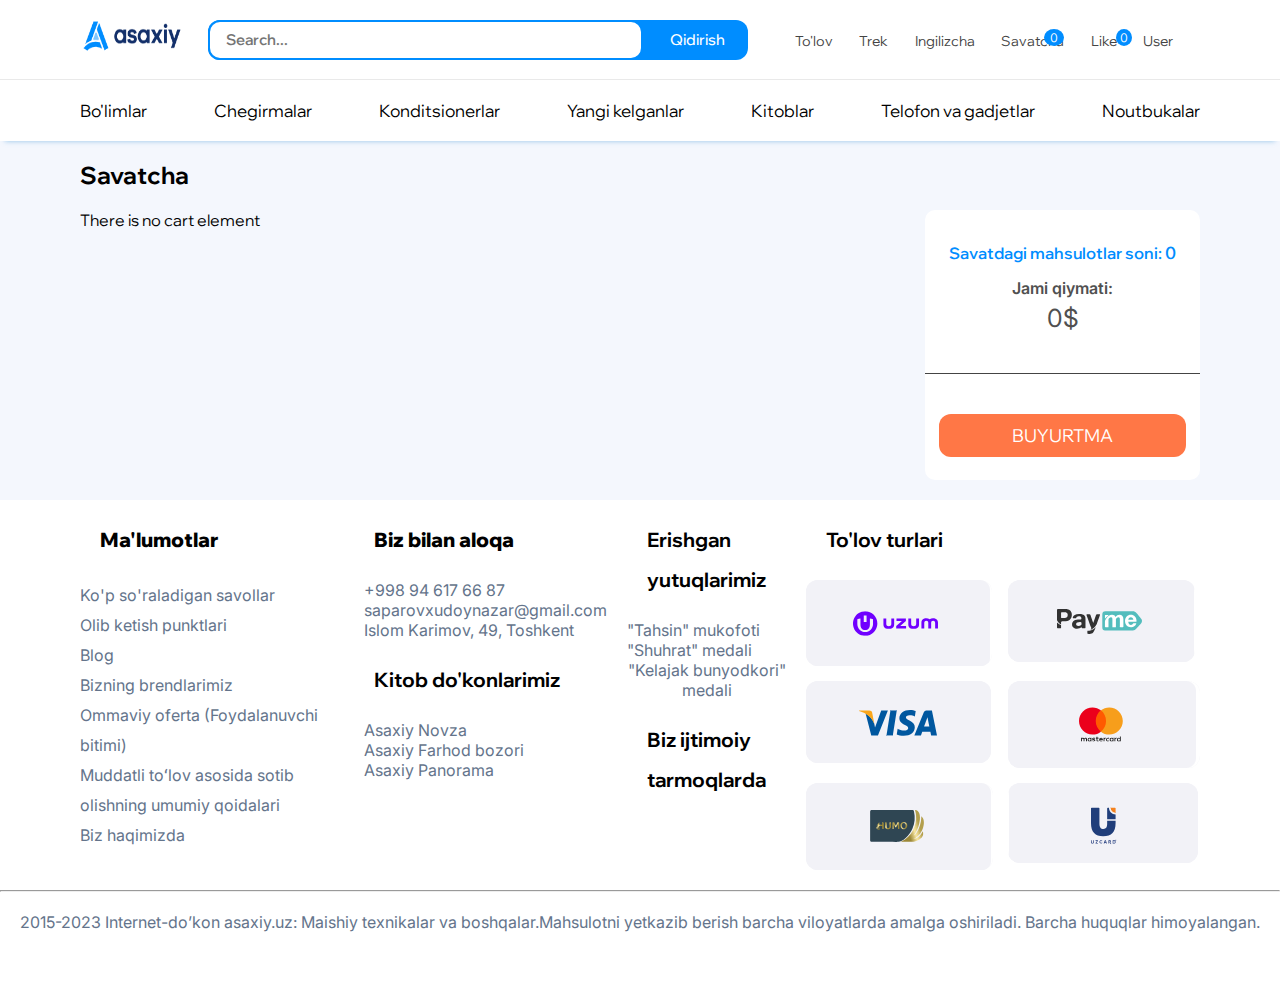
<file: cart.html>
<!DOCTYPE html>
<html lang="en">
  <head>
    <meta charset="UTF-8" />
    <meta http-equiv="X-UA-Compatible" content="IE=edge" />
    <meta name="viewport" content="width=device-width, initial-scale=1.0" />
    <title>js-6</title>
    <link rel="preconnect" href="https://fonts.googleapis.com" />
    <link rel="preconnect" href="https://fonts.gstatic.com" crossorigin />
    <link rel="preconnect" href="https://fonts.googleapis.com" />
    <link rel="preconnect" href="https://fonts.gstatic.com" crossorigin />
    <link
      href="https://fonts.googleapis.com/css2?family=Caprasimo&family=Heebo:wght@300;400;500;600;700&family=Inter:wght@200;300;400;500;600;700&family=Kablammo&family=Noto+Sans:wght@300;400;500;600;700&family=Nunito:ital,wght@0,300;1,300&family=PT+Sans:wght@400;700&family=Playfair+Display:ital,wght@0,400;0,500;0,600;1,400;1,500;1,600&family=Roboto:wght@300;400;500;700&family=Tilt+Prism&family=Wix+Madefor+Display:wght@400;500;600;700;800&display=swap"
      rel="stylesheet"
    />
    <link
      rel="stylesheet"
      href="https://cdnjs.cloudflare.com/ajax/libs/font-awesome/6.4.0/css/all.min.css"
      integrity="sha512-iecdLmaskl7CVkqkXNQ/ZH/XLlvWZOJyj7Yy7tcenmpD1ypASozpmT/E0iPtmFIB46ZmdtAc9eNBvH0H/ZpiBw=="
      crossorigin="anonymous"
      referrerpolicy="no-referrer"
    />
    <link rel="icon" type="image/png" href="./Images/Favicon.png" />
    <link rel="stylesheet" href="./style/style.css" />
  </head>
  <body>
    <div class="container">
      <header>
        <div class="black_window active">
          <div class="left_list">
            <ul class="phone_menu_top">
              <li class="close_btn">x</li>
              <li>
                <img
                  src="./Images/Screenshot 2023-07-18 211719.png"
                  alt="logo"
                  style="height: 40px"
                />
              </li>
            </ul>
            <ul class="phone_menu_body">
              <li>
                <i class="fa-regular fa-credit-card"></i>
                <p>To'lov</p>
              </li>
              <li>
                <i class="fa-solid fa-truck"></i>
                <p>Yetkazib berish</p>
              </li>
              <li>
                <i class="fa-solid fa-heart"></i>
                <p>Sevimlilar</p>
              </li>
              <li>
                <i class="fa-solid fa-gift"></i>
                <p>Yangi mahsulotlar</p>
              </li>
              <li>
                <i class="fa-regular fa-newspaper"></i>
                <p>Yangiliklar</p>
              </li>
              <li>
                <i class="fa-solid fa-circle-info"></i>
                <p>Biz haqimizda</p>
              </li>
            </ul>
            <ul class="phone_menu_bottom">
              <li><i class="fa-brands fa-instagram"></i></li>
              <li><i class="fa-brands fa-telegram"></i></li>
              <li><i class="fa-brands fa-facebook"></i></li>
            </ul>
          </div>
        </div>
        <div class="responsive_header">
          <div class="menu_btn">
            <span></span>
            <span></span>
            <span></span>
          </div>
          <img src="./Images/Screenshot 2023-07-18 211719.png" alt="logo" />
          <select name="something">
            <option value="#">O'zbekcha</option>
            <option value="#">Ruscha</option>
            <option value="#">Ingilizcha</option>
          </select>
        </div>
        <nav>
          <div class="logo">
            <a href="index.html">
              <img src="./Images/Screenshot 2023-07-18 211719.png" alt="logo"
            /></a>
          </div>
          <div class="search_box">
            <input type="text" placeholder="Search..." />
            <div class="search">
              <i class="fa-solid fa-magnifying-glass"></i>Qidirish
            </div>
          </div>
          <div class="nav_links">
            <ul>
              <li>
                <i class="fa-regular fa-credit-card"></i> <span>To'lov</span>
              </li>
              <li><i class="fa-solid fa-truck"></i> <span>Trek</span></li>
              <li><i class="fa-solid fa-globe"></i> <span>Ingilizcha</span></li>
              <li class="sanoq">
                <i class="fa-solid fa-cart-plus"></i>
                <span>Savatcha</span>
                <span class="cart_count">0</span>
                <div class="mahsulotlar">
                  <div class="triple_goods"></div>
                  <ul>
                    <li>Miqdori</li>
                    <li class="all_sum">0 so'm</li>
                  </ul>
                  <a href="#">Sotib olish</a>
                  <a href="./cart.html">Savatga o'tish</a>
                </div>
              </li>
              <li class="sanoq">
                <a href="./like.html"
                  ><i class="fa-solid fa-heart"></i> <span>Like</span></a
                >
                <span class="like_count">0</span>
              </li>
              <li><i class="fa-solid fa-user"></i> <span>User</span></li>
            </ul>
          </div>
        </nav>
        <div class="bolimlar">
          <div class="bolim_link">
            <a href="#"><i class="fa-solid fa-bars"></i>Bo'limlar</a>
            <a href="#">Chegirmalar</a>
            <a href="#">Konditsionerlar</a>
            <a href="#">Yangi kelganlar</a>
            <a href="#">Kitoblar</a>
            <a href="#">Telofon va gadjetlar</a>
            <a href="#">Noutbukalar</a>
          </div>
        </div>
      </header>

      <main>
        <div class="search_box">
          <input type="text" placeholder="Search..." />
          <div class="search">
            <i class="fa-solid fa-magnifying-glass"></i>Qidirish
          </div>
        </div>
        <h2>Savatcha</h2>
        <div class="cart_box">
          <div class="carts">
            <!-- <div class="cart">
              <div class="cart_img">
                <img src="" alt="" />
              </div>
              <div class="cart_content"></div>
              <div class="cart_amount">
                <button class="down">-</button>
                <input type="text" />
                <button class="up">+</button>
              </div>
              <div class="cart_info">
                <p>500$</p>
                <button>🗑 Delete</button>
              </div>
            </div> -->
          </div>

          <div class="cart_all_cost">
            <div class="cost_top">
              <div class="mahsulot_soni">
                Savatdagi mahsulotlar soni: <span class="cart_length"></span>
              </div>
              <p>Jami qiymati:</p>
              <p class="summarize">0</p>
            </div>
            <div class="cost_bottom">
              <button>Buyurtma</button>
            </div>
          </div>
        </div>
      </main>
      <footer>
        <ul>
          <li>
            <i class="fa-solid fa-house"></i>
            <p>Home</p>
          </li>
          <li>
            <i class="fa-solid fa-sitemap"></i>
            <p>Catalog</p>
          </li>
          <li>
            <i class="fa-solid fa-cart-shopping"></i>
            <p>Korzinka</p>
          </li>
          <li>
            <i class="fa-regular fa-user"></i>
            <p>User</p>
          </li>
        </ul>
        <div class="footer_grid">
          <div class="grid_1">
            <h2><b>Ma'lumotlar</b></h2>
            <a href="#">Ko'p so'raladigan savollar</a>
            <a href="#">Olib ketish punktlari</a>
            <a href="#">Blog</a>
            <a href="#">Bizning brendlarimiz</a>
            <a href="#">Ommaviy oferta (Foydalanuvchi bitimi)</a>
            <a href="#"
              >Muddatli toʻlov asosida sotib olishning umumiy qoidalari</a
            >
            <a href="#">Biz haqimizda</a>
          </div>
          <div class="grid_2">
            <div class="aloqa">
              <h2><b>Biz bilan aloqa</b></h2>
              <a href="#"
                ><i class="fa-solid fa-phone"></i>
                <p>+998 94 617 66 87</p></a
              >
              <a href="#"
                ><i class="fa-regular fa-envelope"></i>
                <p>saparovxudoynazar@gmail.com</p></a
              >
              <a href="#"
                ><i class="fa-solid fa-location-dot"></i>
                <p>Islom Karimov, 49, Toshkent</p></a
              >
            </div>
            <div class="dokonlar">
              <h2>Kitob do'konlarimiz</h2>
              <a href="#"
                ><i class="fa-solid fa-location-dot"></i>
                <p>Asaxiy Novza</p></a
              >
              <a href="#"
                ><i class="fa-solid fa-location-dot"></i>
                <p>Asaxiy Farhod bozori</p></a
              >
              <a href="#"
                ><i class="fa-solid fa-location-dot"></i>
                <p>Asaxiy Panorama</p></a
              >
            </div>
          </div>
          <div class="grid_3">
            <div class="yutuqlar">
              <h2>Erishgan yutuqlarimiz</h2>
              <p>"Tahsin" mukofoti</p>
              <p>"Shuhrat" medali</p>
              <p>"Kelajak bunyodkori" medali</p>
            </div>
            <div class="social_media">
              <h2>Biz ijtimoiy tarmoqlarda</h2>
              <div class="social">
                <i class="fa-brands fa-facebook"></i>
                <i class="fa-brands fa-telegram"></i>
                <i class="fa-brands fa-instagram"></i>
                <i class="fa-brands fa-youtube"></i>
                <i class="fa-solid fa-wifi"></i>
              </div>
            </div>
          </div>
          <div class="grid_4">
            <h2>To'lov turlari</h2>
            <div class="tolov">
              <img src="./Images/uzum_logo (1).png" alt="uzum" />
              <img src="./Images/payme_logo.png" alt="payme" />
              <img src="./Images/visa_logo.png" alt="visa" />
              <img src="./Images/mastercard_logo.png" alt="mastercard" />
              <img src="./Images/humo_logo.png" alt="humo" />
              <img src="./Images/uzcard_logo.png" alt="uzcard" />
            </div>
          </div>
        </div>
        <br />
        <hr />
        <br />
        <p>
          2015-2023 Internet-do’kon asaxiy.uz: Maishiy texnikalar va
          boshqalar.Mahsulotni yetkazib berish barcha viloyatlarda amalga
          oshiriladi. Barcha huquqlar himoyalangan.
        </p>
      </footer>
    </div>
    <script src="/js/script.js"></script>
    <script src="./js/cart.js"></script>
  </body>
</html>
</file>
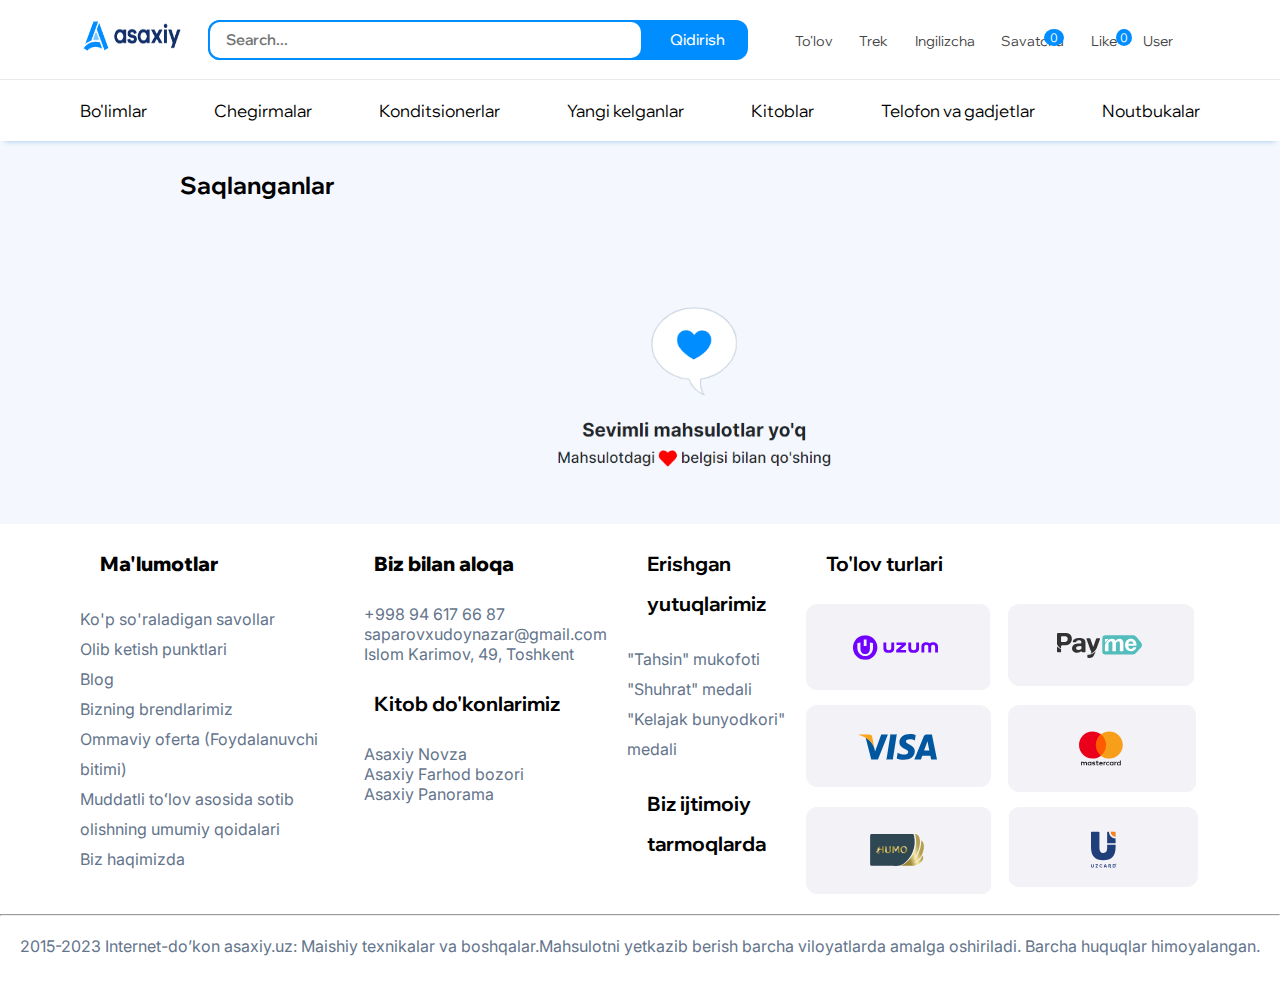
<file: like.html>
<!DOCTYPE html>
<html lang="en">
  <head>
    <meta charset="UTF-8" />
    <meta http-equiv="X-UA-Compatible" content="IE=edge" />
    <meta name="viewport" content="width=device-width, initial-scale=1.0" />
    <title>js-6</title>
    <link rel="preconnect" href="https://fonts.googleapis.com" />
    <link rel="preconnect" href="https://fonts.gstatic.com" crossorigin />
    <link rel="preconnect" href="https://fonts.googleapis.com" />
    <link rel="preconnect" href="https://fonts.gstatic.com" crossorigin />
    <link
      href="https://fonts.googleapis.com/css2?family=Caprasimo&family=Heebo:wght@300;400;500;600;700&family=Inter:wght@200;300;400;500;600;700&family=Kablammo&family=Noto+Sans:wght@300;400;500;600;700&family=Nunito:ital,wght@0,300;1,300&family=PT+Sans:wght@400;700&family=Playfair+Display:ital,wght@0,400;0,500;0,600;1,400;1,500;1,600&family=Roboto:wght@300;400;500;700&family=Tilt+Prism&family=Wix+Madefor+Display:wght@400;500;600;700;800&display=swap"
      rel="stylesheet"
    />
    <link
      rel="stylesheet"
      href="https://cdnjs.cloudflare.com/ajax/libs/font-awesome/6.4.0/css/all.min.css"
      integrity="sha512-iecdLmaskl7CVkqkXNQ/ZH/XLlvWZOJyj7Yy7tcenmpD1ypASozpmT/E0iPtmFIB46ZmdtAc9eNBvH0H/ZpiBw=="
      crossorigin="anonymous"
      referrerpolicy="no-referrer"
    />
    <link rel="icon" type="image/png" href="./Images/Favicon.png" />
    <link rel="stylesheet" href="./style/style.css" />
  </head>
  <body>
    <div class="container">
      <header>
        <div class="black_window active">
          <div class="left_list">
            <ul class="phone_menu_top">
              <li class="close_btn">x</li>
              <li>
                <img
                  src="./Images/Screenshot 2023-07-18 211719.png"
                  alt="logo"
                  style="height: 40px"
                />
              </li>
            </ul>
            <ul class="phone_menu_body">
              <li>
                <i class="fa-regular fa-credit-card"></i>
                <p>To'lov</p>
              </li>
              <li>
                <i class="fa-solid fa-truck"></i>
                <p>Yetkazib berish</p>
              </li>
              <li>
                <i class="fa-solid fa-heart"></i>
                <p>Sevimlilar</p>
              </li>
              <li>
                <i class="fa-solid fa-gift"></i>
                <p>Yangi mahsulotlar</p>
              </li>
              <li>
                <i class="fa-regular fa-newspaper"></i>
                <p>Yangiliklar</p>
              </li>
              <li>
                <i class="fa-solid fa-circle-info"></i>
                <p>Biz haqimizda</p>
              </li>
            </ul>
            <ul class="phone_menu_bottom">
              <li><i class="fa-brands fa-instagram"></i></li>
              <li><i class="fa-brands fa-telegram"></i></li>
              <li><i class="fa-brands fa-facebook"></i></li>
            </ul>
          </div>
        </div>
        <div class="responsive_header">
          <div class="menu_btn">
            <span></span>
            <span></span>
            <span></span>
          </div>
          <img src="./Images/Screenshot 2023-07-18 211719.png" alt="logo" />
          <select name="something">
            <option value="#">O'zbekcha</option>
            <option value="#">Ruscha</option>
            <option value="#">Ingilizcha</option>
          </select>
        </div>
        <nav>
          <div class="logo">
            <a href="./index.html"
              ><img src="./Images/Screenshot 2023-07-18 211719.png" alt="logo"
            /></a>
          </div>
          <div class="search_box">
            <input type="text" placeholder="Search..." />
            <div class="search">
              <i class="fa-solid fa-magnifying-glass"></i>Qidirish
            </div>
          </div>
          <div class="nav_links">
            <ul>
              <li>
                <i class="fa-regular fa-credit-card"></i> <span>To'lov</span>
              </li>
              <li><i class="fa-solid fa-truck"></i> <span>Trek</span></li>
              <li><i class="fa-solid fa-globe"></i> <span>Ingilizcha</span></li>
              <li class="sanoq">
                <i class="fa-solid fa-cart-plus"></i> <span>Savatcha</span>
                <span class="cart_count">0</span>
                <div class="mahsulotlar">
                  <div class="triple_goods"></div>
                  <ul>
                    <li>Miqdori</li>
                    <li class="all_sum">0 so'm</li>
                  </ul>
                  <a href="#">Sotib olish</a>
                  <a href="./cart.html">Savatga o'tish</a>
                </div>
              </li>
              <li class="sanoq">
                <a href="./like.html"
                  ><i class="fa-solid fa-heart"></i> <span>Like</span></a
                >
                <span class="like_count">0</span>
              </li>
              <li><i class="fa-solid fa-user"></i> <span>User</span></li>
            </ul>
          </div>
        </nav>
        <div class="bolimlar">
          <div class="bolim_link">
            <a href="#"><i class="fa-solid fa-bars"></i>Bo'limlar</a>
            <a href="#">Chegirmalar</a>
            <a href="#">Konditsionerlar</a>
            <a href="#">Yangi kelganlar</a>
            <a href="#">Kitoblar</a>
            <a href="#">Telofon va gadjetlar</a>
            <a href="#">Noutbukalar</a>
          </div>
        </div>
      </header>

      <main>
        <div class="search_box">
          <input type="text" placeholder="Search..." />
          <div class="search">
            <i class="fa-solid fa-magnifying-glass"></i>Qidirish
          </div>
        </div>
        <div class="title">
          <h2>Saqlanganlar</h2>
        </div>
        <div class="like_products"></div>
      </main>
      <footer>
        <ul>
          <li>
            <i class="fa-solid fa-house"></i>
            <p>Home</p>
          </li>
          <li>
            <i class="fa-solid fa-sitemap"></i>
            <p>Catalog</p>
          </li>
          <li>
            <i class="fa-solid fa-cart-shopping"></i>
            <p>Korzinka</p>
          </li>
          <li>
            <i class="fa-regular fa-user"></i>
            <p>User</p>
          </li>
        </ul>
        <div class="footer_grid">
          <div class="grid_1">
            <h2><b>Ma'lumotlar</b></h2>
            <a href="#">Ko'p so'raladigan savollar</a>
            <a href="#">Olib ketish punktlari</a>
            <a href="#">Blog</a>
            <a href="#">Bizning brendlarimiz</a>
            <a href="#">Ommaviy oferta (Foydalanuvchi bitimi)</a>
            <a href="#"
              >Muddatli toʻlov asosida sotib olishning umumiy qoidalari</a
            >
            <a href="#">Biz haqimizda</a>
          </div>
          <div class="grid_2">
            <div class="aloqa">
              <h2><b>Biz bilan aloqa</b></h2>
              <a href="#"
                ><i class="fa-solid fa-phone"></i>
                <p>+998 94 617 66 87</p></a
              >
              <a href="#"
                ><i class="fa-regular fa-envelope"></i>
                <p>saparovxudoynazar@gmail.com</p></a
              >
              <a href="#"
                ><i class="fa-solid fa-location-dot"></i>
                <p>Islom Karimov, 49, Toshkent</p></a
              >
            </div>
            <div class="dokonlar">
              <h2>Kitob do'konlarimiz</h2>
              <a href="#"
                ><i class="fa-solid fa-location-dot"></i>
                <p>Asaxiy Novza</p></a
              >
              <a href="#"
                ><i class="fa-solid fa-location-dot"></i>
                <p>Asaxiy Farhod bozori</p></a
              >
              <a href="#"
                ><i class="fa-solid fa-location-dot"></i>
                <p>Asaxiy Panorama</p></a
              >
            </div>
          </div>
          <div class="grid_3">
            <div class="yutuqlar">
              <h2>Erishgan yutuqlarimiz</h2>
              <a>"Tahsin" mukofoti</a>
              <a>"Shuhrat" medali</a>
              <a>"Kelajak bunyodkori" medali</a>
            </div>
            <div class="social_media">
              <h2>Biz ijtimoiy tarmoqlarda</h2>
              <div class="social">
                <i class="fa-brands fa-facebook"></i>
                <i class="fa-brands fa-telegram"></i>
                <i class="fa-brands fa-instagram"></i>
                <i class="fa-brands fa-youtube"></i>
                <i class="fa-solid fa-wifi"></i>
              </div>
            </div>
          </div>
          <div class="grid_4">
            <h2>To'lov turlari</h2>
            <div class="tolov">
              <img src="./Images/uzum_logo (1).png" alt="uzum" />
              <img src="./Images/payme_logo.png" alt="payme" />
              <img src="./Images/visa_logo.png" alt="visa" />
              <img src="./Images/mastercard_logo.png" alt="mastercard" />
              <img src="./Images/humo_logo.png" alt="humo" />
              <img src="./Images/uzcard_logo.png" alt="uzcard" />
            </div>
          </div>
        </div>
        <div class="grid_4_joker">
          <h2>To'lov turlari</h2>
          <div class="tolov">
            <img src="./Images/uzum_logo (1).png" alt="uzum" />
            <img src="./Images/payme_logo.png" alt="payme" />
            <img src="./Images/visa_logo.png" alt="visa" />
            <img src="./Images/mastercard_logo.png" alt="mastercard" />
            <img src="./Images/humo_logo.png" alt="humo" />
            <img src="./Images/uzcard_logo.png" alt="uzcard" />
          </div>
        </div>
        <br />
        <hr />
        <br />
        <p>
          2015-2023 Internet-do’kon asaxiy.uz: Maishiy texnikalar va
          boshqalar.Mahsulotni yetkazib berish barcha viloyatlarda amalga
          oshiriladi. Barcha huquqlar himoyalangan.
        </p>
      </footer>
    </div>
    <script src="./js/script.js"></script>
    <script src="./js/like.js"></script>
  </body>
</html>
</file>
<file: style/style.css>
* {
  margin: 0;
  padding: 0;
  box-sizing: border-box;
  font-family: "Caprasimo", cursive;
  font-family: "Heebo", sans-serif;
  font-family: "Inter", sans-serif;
  font-family: "Kablammo", cursive;
  font-family: "Noto Sans", sans-serif;
  font-family: "Nunito", sans-serif;
  font-family: "Playfair Display", serif;
  font-family: "PT Sans", sans-serif;
  font-family: "Roboto", sans-serif;
  font-family: "Tilt Prism", cursive;
  font-family: "Wix Madefor Display", sans-serif;
}
html {
  scroll-behavior: smooth;
}
html::-webkit-scrollbar {
  width: 10px;
}
html::-webkit-scrollbar-track {
  background-color: #bab9b9;
}

html::-webkit-scrollbar-thumb {
  border-radius: 3px;
  background-color: #008dff;
}
html::-webkit-scrollbar-thumb:hover {
  background-color: #0066ba;
}
.loader {
  width: 32px;
  height: 32px;
  border: 3.5px solid #008dff;
  border-bottom-color: transparent;
  border-radius: 50%;
  display: inline-block;
  animation: rotation 1s linear infinite;
  margin-left: 80px;
  margin-top: 20px;
}
@keyframes rotation {
  0% {
    transform: rotate(0deg);
  }
  100% {
    transform: rotate(360deg);
  }
}

.container {
  background-color: #f4f7fd;
  width: 100%;
}
.container header {
  /* top: 0;
   left: 0; */
  position: fixed;
  z-index: 99;
  width: 100%;
  -webkit-box-shadow: 0px 5px 5px -5px rgba(79, 158, 219, 0.6);
  -moz-box-shadow: 0px 5px 5px -5px rgba(79, 158, 219, 0.6);
  box-shadow: 0px 5px 5px -5px rgba(79, 158, 219, 0.6);
}
.container header .responsive_header {
  display: none;
}
.container header .responsive_header img {
  height: 35px;
}
.container header .responsive_header .menu_btn {
  display: flex;
  justify-content: center;
  flex-direction: column;
  width: 30px;
  height: 25px;
}
.container header .responsive_header .menu_btn span {
  display: flex;
  justify-content: center;
  flex-direction: column;
  background-color: #008dff;
  width: 100%;
  height: 5px;
  margin: 2px 0;
}
.container header .responsive_header select {
  border-radius: 10px;
  background-color: #008dff;
  color: white;
  border: none;
  font-size: 15px;
  padding: 3px 12px;
}
.container header .black_window.active {
  visibility: visible;
  left: 0;
  background-color: rgba(0, 0, 0, 0.7);
}
.container header .left_list {
  position: relative;
  display: none;
  height: 100vh;
  width: 320px;
  background-color: rgb(255, 255, 255);
  padding: 10px 35px;
}
.container header .left_list .phone_menu_top {
  display: flex;
  justify-content: space-between;
  align-items: center;
  height: 40px;
}
.container header .left_list .phone_menu_top .close_btn {
  color: #008dff;
  font-size: 35px;
  font-weight: 700;
  cursor: pointer;
  padding-bottom: 10px;
}
.container header .left_list .phone_menu_body {
  display: flex;
  justify-content: flex-start;
  flex-direction: column;
  gap: 20px;
  left: 0;
  top: 20px;
  margin-top: 20px;
  cursor: pointer;
}
.container header .left_list .phone_menu_body li {
  display: flex;
  justify-content: flex-start;
  align-items: center;
  gap: 10px;
  font-size: 20px;
}
.container header .left_list .phone_menu_body li a {
  text-decoration: none;
}
.container header .left_list .phone_menu_bottom {
  position: absolute;
  display: flex;
  justify-content: center;
  align-items: center;
  bottom: 0;
  left: 25%;
  gap: 45px;
}
.container header .left_list .phone_menu_bottom i {
  font-size: 25px;
  color: #008dff;
}
.container header nav {
  height: 80px;
  width: 100%;
  padding: 0 80px;
  background-color: #ffffff;
  display: grid;
  grid-template-columns: 0.3fr 1.5fr 1.2fr;
  align-items: center;
  gap: 20px;
  border-bottom: 1px solid #e9e9e9;
}
.container header .menu_btn {
  display: none;
}
header nav .logo img {
  width: 100%;
  height: 45px;
}
header nav .search_box {
  position: relative;
  display: flex;
  align-items: center;
  width: 100%;
  height: 40px;
  background-color: #008dff;
  border-radius: 12px;
}
header nav .search_box .search {
  position: absolute;
  right: 0;
  top: 0;
  width: 115px;
  height: 100%;
  display: flex;
  justify-content: center;
  align-items: center;
  gap: 3px;
  color: #ffffff;
  font-size: 15px;
  font-weight: 500;
  border-radius: 0 12px 12px 0;
  cursor: pointer;
  z-index: 1;
  transition: all 0.3s ease;
  padding-left: 10px;
}
header nav .search_box .search:hover {
  background-color: #0066ba;
}
header nav .search_box .search i {
  font-size: 14px;
}
header nav .search_box input {
  position: absolute;
  width: calc(100% - 105px);
  height: 100%;
  border: 2px solid #008dff;
  padding: 0 16px;
  outline: none;
  font-size: 15px;
  border-radius: 12px;
  font-weight: 600;
  z-index: 2;
}
header nav .search_box input:focus {
  border: 2px solid #008dff;
}
header nav .nav_links ul {
  display: flex;
  justify-content: space-evenly;
  align-items: center;
}

header nav .nav_links ul li {
  list-style-type: none;
  display: flex;
  justify-content: center;
  align-items: center;
  cursor: pointer;
  flex-direction: column;
  gap: 3px;
}
header nav .nav_links ul .sanoq {
  position: relative;
}
header nav .nav_links ul .sanoq .cart_count {
  position: absolute;
  top: 0px;
  right: 0px;
  padding: 1px 6px;
  border-radius: 50%;
  background-color: #008dff;
  color: #ffffff;
  font-size: 12px;
}
header nav .nav_links ul .sanoq a {
  display: flex;
  justify-content: center;
  align-items: center;
  flex-direction: column;
  text-decoration: none;
  gap: 3px;
}
header nav .nav_links ul .sanoq .like_count {
  position: absolute;
  top: 0px;
  border-radius: 50%;
  background-color: #008dff;
  color: #ffffff;
  font-size: 12px;
  right: -15px;
  padding: 1px 4px;
}
header nav .nav_links ul li i {
  font-size: 25px;
  color: #444444;
  transition: 0.3s ease;
}
header nav .nav_links ul li span {
  font-size: 14px;
  color: #444444;
  font-weight: 400;
}
header nav .nav_links ul li:hover i {
  color: #008dff;
}
header nav .nav_links ul li:hover span {
  color: #008dff;
}
.container header nav .nav_links ul .sanoq .mahsulotlar {
  position: absolute;
  left: -280px;
  top: 45px;
  min-height: 150px;
  width: 350px;
  background-color: #edf7ff;
  border-radius: 12px;
  cursor: auto;
  -webkit-box-shadow: 0px 0px 13px -5px rgba(137, 202, 252, 0.6);
  -moz-box-shadow: 0px 0px 13px -5px rgba(137, 202, 252, 0.6);
  box-shadow: 0px 0px 13px -5px rgba(137, 202, 252, 0.6);
  transform-origin: top right;
  transition: all 0.3s ease;
  transform: scale(0);
}
.container header nav .nav_links ul .sanoq:hover .mahsulotlar {
  transform: scale(1);
}
.container header nav .nav_links ul .sanoq .mahsulotlar a {
  width: 97%;
  font-size: 17px;
  font-weight: 500;
  background-color: #008dff;
  border: none;
  border-radius: 10px;
  padding: 5px 15px;
  margin: 10px 5px;
  color: #fff;
  cursor: pointer;
  height: 40px;
}
.container header nav .nav_links ul .sanoq .mahsulotlar a:nth-child(2) {
  background-color: white;
  color: black;
}
.container header nav .nav_links ul .sanoq .mahsulotlar a:hover {
  background-color: #0066ba;
}
.container header nav .nav_links ul li .mahsulotlar ul {
  display: flex;
  justify-content: space-between;
  align-items: center;
  margin-bottom: 30px;
  padding: 15px;
}
.container header nav .nav_links ul li .mahsulotlar ul li {
  font-size: 13px;
}
.container header .nav_links ul .sanoq:hover .mahsulotlar {
  display: block;
}
.container header nav .nav_links ul .sanoq .mahsulotlar .triple_goods {
  width: 100%;
  min-height: 40px;
  background-color: white;
  padding: 12px;
}
.nav_links ul .sanoq .mahsulotlar .triple_goods .triple_good {
  display: grid;
  grid-template-columns: 0.7fr 1.7fr 1.3fr 0.3fr;
  grid-template-rows: 60px;
  -webkit-box-shadow: 0px 0px 13px -5px rgba(137, 202, 252, 0.6);
  -moz-box-shadow: 0px 0px 13px -5px rgba(137, 202, 252, 0.6);
  box-shadow: 0px 0px 13px -5px rgba(137, 202, 252, 0.6);
  gap: 15px;
}
.nav_links ul .sanoq .mahsulotlar .triple_goods .triple_good .triple_good_img {
  height: 100%;
  width: 100%;
}
.mahsulotlar .triple_goods .triple_good .triple_good_img img {
  height: 90%;
  width: 90%;
  object-fit: cover;
}
.mahsulotlar .triple_goods .triple_good .triple_good_info {
  font-size: 13px;
  padding: 5px 0;
  display: flex;
  justify-content: flex-start;
  align-items: center;
}
.mahsulotlar .triple_goods .triple_good .triple_good_price {
  align-items: center;
  display: flex;
}
.mahsulotlar .triple_goods .triple_good span {
  display: flex;
  align-items: center;
  font-size: 25px;
  cursor: pointer;
}
.mahsulotlar .triple_goods .triple_good span:hover {
  color: red;
}
.container header .bolimlar {
  width: 100%;
  background-color: #fff;
}
.container header .bolimlar .bolim_link {
  display: flex;
  justify-content: space-between;
  align-items: center;
  flex-wrap: wrap;
  padding: 20px 80px;
  width: 100%;
}
.container header .bolimlar .bolim_link a {
  text-decoration: none;
  font-size: 17px;
  color: black;
}
.container header .bolimlar .bolim_link a:hover {
  color: #008dff;
}
li {
  list-style-type: none;
}
/* /head */

/* main */
main h4 {
  opacity: 0.5;
}
.container main {
  width: 100%;
  padding: 160px 80px 0 80px;
}
.container main .search_box {
  display: none;
}
main .chegirmalar .menu_btn {
  display: none;
  gap: 5px;
  width: 30px;
  height: 100%;
}
main .chegirmalar .menu_btn span {
  height: 3px;
  width: 100%;
  padding: 2px 5px;
  background-color: #008dff;
}
.union {
  display: grid;
  grid-template-columns: 1fr 1fr 1fr 1fr 1fr;
  margin-top: 20px;
  gap: 20px;
}

.union .karta_1 .karta_body {
  height: calc(100% - 200px);
  display: flex;
  justify-content: space-between;
  flex-direction: column;
  padding-left: 10px;
}

.union .karta_1 {
  position: relative;
  width: 100%;
  min-height: 430px;
  background-color: white;
  border-radius: 20px;
  margin-bottom: 10px;
  -webkit-box-shadow: 6px 0px 27px -4px rgba(9, 95, 161, 0.26);
  -moz-box-shadow: 6px 0px 27px -4px rgba(9, 95, 161, 0.26);
  box-shadow: 6px 0px 27px -4px rgba(9, 95, 161, 0.26);
}
.union .karta_1 .content {
  position: relative;
  height: 200px;
  overflow: hidden;
  margin-bottom: 10px;
}
.union .karta_1:hover .content img {
  transform: scale(1.2);
  filter: blur(4px);
  border-radius: 12px 12px 0 0;
  opacity: 0.5;
}
.union .karta_1 .content img {
  width: 100%;
  height: 100%;
  object-fit: cover;
  transition: all 0.3s ease;
  border-radius: 12px 12px 0 0;
}

.union .karta_1 .content .chegirma {
  position: absolute;
  top: 10px;
  left: -100px;
  z-index: 11;
  border: 1px solid black;
  border-radius: 10px;
  padding: 3px 7px;
  font-size: 13px;
  border-color: coral;
  background-color: coral;
  color: white;
}
.union .karta_1:hover .chegirma {
  left: 15px;
  transition: 0.5s ease-in-out;
}
.union .karta_1 .fa-cart-shopping {
  position: absolute;
  top: -70px;
  right: 10px;
  font-size: 15px;
  color: white;
  background-color: #008dff;
  padding: 7px;
  border-radius: 10px;
  z-index: 11;
  cursor: pointer;
}
.union .karta_1:hover .fa-cart-shopping {
  top: 15px;
  transition: 0.5s ease-in-out;
}

.union .karta_1 .fa-heart {
  position: absolute;
  top: 45px;
  right: -70px;
  font-size: 20px;
  opacity: 0.5;
  z-index: 11;
  background-color: #008cff;
  padding: 5px;
  border-radius: 10px;
  color: white;
  cursor: pointer;
}
.union .karta_1:hover .fa-heart {
  right: 12px;
  transition: 0.5s ease-in-out;
  animation: likeAnimation 1s linear infinite;
}
@keyframes likeAnimation {
  0% {
    transform: scale(1);
  }
  50% {
    transform: scale(1.2);
  }
  100% {
    transform: scale(1);
  }
}
.union .karta_1 .karta_body .box_header_top #matn {
  padding-right: 30px;
  line-height: 20px;
  display: -webkit-box;
  -webkit-line-clamp: 2;
  -webkit-box-orient: vertical;
  overflow: hidden;
  text-overflow: ellipsis;
}
.union .karta_1:hover .karta_body .box_header_top #matn {
  color: #008dff;
}
.union .karta_1 .karta_body .box_header_top p {
  color: black;
  line-height: 20px;
}
.union .karta_1 .karta_body .box_header_top #discount_price {
  font-size: 20px;
}
.union .karta_1 .karta_body .box_header_top .coment {
  display: flex;
  justify-content: flex-start;
  align-items: center;
  margin: 15px 0 10px 0;
  gap: 5px;
}
.union .karta_1 .karta_body .box_header_top .coment i {
  color: #008dff;
  font-size: 12px;
}
.union .karta_1 .karta_body .box_header_top .coment .comentary {
  opacity: 0.3;
  font-size: 13px;
}
.union .karta_1 .karta_body .box_header_top span del {
  color: red;
  font-size: 13px;
}
.union .karta_1 .karta_body button {
  border-radius: 12px;
  border-color: blue;
  background-color: blue;
  color: white;
  height: 40px;
  width: 80%;
  margin-bottom: 25px;
  margin-top: 20px;
  margin-left: 15px;
}
.union .karta_1 .karta_body button:hover {
  background-color: #0b4f86;
}
footer ul {
  display: none;
  position: fixed;
  bottom: 0;
  width: 100%;
  height: 45px;
  background-color: white;
}
footer ul li {
  display: flex;
  justify-content: center;
  align-items: center;
  flex-direction: column;
}
footer ul li a {
  text-decoration: none;
}
/* /main */

/* footer */
.container footer {
  background-color: white;
  width: 100%;
  margin-top: 20px;
  margin-bottom: 50px;
}
.container footer .footer_grid {
  display: grid;
  grid-template-columns: 1.6fr 1fr 0.7fr 0.7fr;
  gap: 20px;
  padding: 0 80px;
}
.container footer .footer_grid .grid_1 a {
  display: flex;
  justify-content: flex-start;
  align-items: center;
}
.container footer .footer_grid a,
p:hover {
  color: #008dff;
  cursor: pointer;
}
.container footer .footer_grid h2 {
  font-size: 20px;
  margin: 20px;
  line-height: 40px;
}
.container footer .footer_grid a,
p {
  text-decoration: none;
  font: 16px Inter, sans-serif;
  color: #64748b;
  line-height: 30px;
}
.container footer .footer_grid .grid_2 a {
  display: flex;
  justify-content: flex-start;
  align-items: center;
  gap: 10px;
}
.container footer .footer_grid .grid_3 .yutuqlar {
  display: flex;
  flex-direction: column;
  justify-content: flex-start;
  align-items: flex-start;
}
.container footer .footer_grid .grid_3 .social_media .social {
  display: flex;
  justify-content: space-between;
  align-items: flex-start;
  max-width: 250px;
  /* gap: 40px; */
  color: #9494c4;
  font-size: 20px;
}
.container footer .footer_grid .grid_3 .social_media i:hover {
  color: #008dff;
}
.container footer .footer_grid .grid_4 .tolov {
  display: grid;
  grid-template-columns: 1fr 1fr;
  grid-row-gap: 15px;
  grid-column-gap: 15px;
}
.container footer .footer_grid .grid_4 .tolov img {
  background-color: #f2f2f7;
  object-fit: cover;
  border-radius: 12px;
}
.container footer .grid_4_joker {
  display: none;
}
.container footer p {
  text-align: center;
  line-height: 20px;
}

/* /footer */

/* cart pages */
.cart_box {
  display: grid;
  grid-template-columns: 1.5fr 0.5fr;
  gap: 20px;
  margin-top: 20px;
  width: 100%;
}
.cart_box .carts {
  display: flex;
  justify-content: flex-start;
  align-items: flex-start;
  flex-direction: column;
  gap: 20px;
  width: 100%;
}
.cart_box .carts .cart {
  width: 100%;
  background-color: rgb(248, 248, 248);
  height: 150px;
  border-radius: 12px;
  display: grid;
  grid-template-columns: 130px 2fr 0.5fr 0.5fr;

  /* display: flex;
  justify-content: space-between;
  align-items: center; */
  padding: 0 20px;
  gap: 20px;
  -webkit-box-shadow: 0px 0px 12px -5px rgba(47, 164, 255, 0.6);
  -moz-box-shadow: 0px 0px 12px -5px rgba(47, 164, 255, 0.6);
  box-shadow: 0px 0px 12px -5px rgba(47, 164, 255, 0.6);
}
.cart_box .carts .cart .cart_content {
  display: flex;
  justify-content: flex-start;
  align-items: center;
  /* width: 400px; */
}
.carts .cart .cart_content p {
  display: -webkit-box;
  -webkit-line-clamp: 2;
  -webkit-box-orient: vertical;
  overflow: hidden;
  text-overflow: ellipsis;
}
.cart_box .carts .cart .cart_img {
  /* width: 140px; */
  height: 100%;
  display: flex;
  justify-content: center;
  align-items: center;
  padding: 10px;
  border-radius: 10px;
  background-color: white;
}
.cart_box .carts .cart .cart_img img {
  width: 120px;
  height: 120px;
  object-fit: cover;
}
.cart_box .cart_all_cost {
  background-color: white;
  width: 100%;
  height: 270px;
  border-radius: 10px;
  display: flex;
  justify-content: space-evenly;
  align-items: center;
  flex-direction: column;
  position: sticky;
  top: 160px;
}
.cart_box .cart_all_cost .cost_top {
  display: flex;
  justify-content: center;
  align-items: center;
  flex-direction: column;
  line-height: 40px;
  width: 100%;
  text-align: center;
}
.cart_box .cart_all_cost .cost_top .mahsulot_soni {
  font-weight: 600;
  font-size: 16px;
  color: #008dff;
}
.cart_box .cart_all_cost .cost_top p {
  color: rgb(80, 80, 80);
  font-size: 16px;
  font-weight: 600;
}
.cart_box .cart_all_cost .cost_top span {
  font-size: 17px;
}
.cart_box .cart_all_cost .cost_top .summarize {
  font-size: 25px;
  font-weight: 400;
}
.cart_box .cart_all_cost .cost_bottom {
  text-align: center;
  margin-top: 18px;
  width: 100%;
  padding-top: 40px;
  border-top: 1px solid #444444;
}
.cart_box .cart_all_cost .cost_bottom button {
  font-size: 18px;
  border-radius: 12px;
  color: white;
  background-color: rgb(255, 119, 70);
  border: none;
  text-transform: uppercase;
  padding: 10px 20px;
  width: 90%;
}
.cart_box .carts .cart .cart_amount {
  width: 138px;
  display: flex;
  justify-content: center;
  align-items: center;
}
.cart_box .carts .cart .cart_amount .down {
  width: 32px;
  padding: 5px 15px;
  color: white;
  background-color: #008dff;
  height: 28px;
  border-radius: 8px 0 0 8px;
  border: none;
  font-size: 16px;
}
.cart_box .carts .cart .cart_amount .up {
  width: 32px;
  padding: 5px 15px;
  color: white;
  background-color: #008dff;
  height: 28px;
  border-radius: 0 8px 8px 0;
  border: none;
  font-size: 16px;
}
.cart_box .carts .cart .cart_amount .up:hover {
  background-color: #0066ba;
}
.cart_box .carts .cart .cart_amount .down:hover {
  background-color: #0066ba;
}
.cart_box .carts .cart .cart_amount input {
  width: 74px;
  height: 28px;
  text-align: center;
  border: none;
  outline: none;
}
.cart_box .carts .cart .cart_info {
  display: flex;
  justify-content: center;
  align-items: center;
  flex-direction: column;
}
.cart_box .carts .cart .cart_info button {
  color: coral;
  font-size: 16px;
  border-radius: 10px;
  border: none;
  padding: 7px 17px;
  background-color: #e8e8ff;
}
.cart_box .carts .cart .cart_info button:hover {
  color: rgb(201, 91, 51);
}
main .cart_box .carts .cart .cart-info p {
  font-size: 16px;
  padding-left: 10px;
}
/* /cart pages */

/* like main */
main .thereisno {
  width: 100%;
}
main .thereisno img {
  padding-top: 50px;
  padding-left: 35%;
  height: 270px;
}
main .title {
  padding: 10px 100px;
}
main .like_products {
  padding: 10px 100px;
  display: flex;
  justify-content: flex-start;
  align-items: center;
  flex-direction: column;
  width: 100%;
  gap: 15px;
}
main .like_products .like_product {
  background-color: white;
  width: 100%;
  height: 150px;
  padding: 10px;
  display: grid;
  grid-template-columns: 0.5fr 2fr 0.8fr 0.7fr;
  border-radius: 12px;
  gap: 20px;
}
main .like_products .like_product .like_img {
  height: 90%;
  width: 140px;
}
main .like_products .like_product .like_img img {
  height: 100%;
  width: 100%;
  object-fit: cover;
}
main .like_products .like_product .like_info {
  display: flex;
  justify-content: flex-start;
  align-items: flex-start;
  flex-direction: column;
}
main .like_products .like_product .like_info p {
  font-size: 20px;
  color: black;
}
main .like_products .like_product .like_info span {
  color: white;
  background-color: #008dff;
  border-radius: 12px;
  padding: 7px 10px;
}
main .like_products .like_product .like_cost {
  display: flex;
  justify-content: flex-start;
  align-items: flex-start;
  flex-direction: column;
  margin-top: 20px;
}
main .like_products .like_product .like_cost del {
  color: red;
  font-size: 15px;
}
main .like_products .like_product .like_cost span {
  font-size: 20px;
  color: black;
}
main .like_products .like_product .like_cost p {
  font-size: 15px;
  color: black;
}
main .like_products .like_product .like_btn {
  display: flex;
  justify-content: center;
  align-items: center;
  flex-direction: column;
  gap: 25px;
}
main .like_products .like_product .like_btn button {
  border-radius: 12px;
  color: white;
  border: none;
}
main .like_products .like_product .like_btn button:nth-child(1) {
  background-color: #008dff;
  padding: 10% 20%;
}
main .like_products .like_product .like_btn button:nth-child(1):hover {
  background-color: #0066ba;
}
main .like_products .like_product .like_btn button:nth-child(2) {
  background-color: coral;
  padding: 10px 70px;
}
main .like_products .like_product .like_btn button:nth-child(2):hover {
  background-color: rgb(244, 87, 31);
}
/* /like main */

/* media */
@media (max-width: 1200px) {
  .union {
    display: grid;
    grid-template-columns: 1fr 1fr 1fr 1fr;
  }
  .container .bolimlar .bolim_link a:nth-last-child(-n + 3) {
    display: none;
  }
  .container footer .footer_grid {
    grid-template-columns: 1.5fr 0.7fr 0.7fr;
  }
  .container footer .footer_grid .grid_4 {
    display: none;
  }
  .container footer .grid_4_joker {
    display: block;
    padding: 10px 80px;
  }
  .container footer .grid_4_joker .tolov {
    display: grid;
    grid-template-columns: 1fr 1fr 1fr 1fr 1fr 1fr;
    gap: 10px;
  }
  .container footer .grid_4_joker .tolov img {
    max-width: 200px;
    height: 70px;
    width: 100%;
    border-radius: 12px;
  }
  main .like_products {
    padding: 10px 60px;
  }
}
@media (max-width: 992px) {
  .container main {
    padding: 10px 20px;
  }
  .container header .responsive_header {
    display: flex;
    justify-content: space-between;
    align-items: center;
    padding: 10px 30px;
    background-color: white;
  }
  .union {
    display: grid;
    grid-template-columns: 1fr 1fr 1fr;
  }
  .container nav {
    display: none !important;
  }
  .container .bolimlar {
    display: none;
  }
  .container main .search_box {
    position: relative;
    display: flex;
    align-items: center;
    width: 100%;
    height: 40px;
    background-color: #008dff;
    border-radius: 12px;
    margin-bottom: 15px;
    margin-top: 50px;
  }
  .container main .search_box .search {
    position: absolute;
    right: 0;
    top: 0;
    width: 12%;
    height: 100%;
    display: flex;
    justify-content: center;
    align-items: center;
    gap: 3px;
    color: #ffffff;
    font-size: 15px;
    font-weight: 500;
    border-radius: 0 12px 12px 0;
    cursor: pointer;
    z-index: 1;
    transition: all 0.3s ease;
    padding-right: 10px;
  }
  .container main .search_box .search:hover {
    background-color: #0066ba;
  }
  .container main .search_box .search i {
    font-size: 14px;
  }
  .container main .search_box input {
    position: absolute;
    width: 88%;
    height: 100%;
    border: 2px solid #008dff;
    padding: 0 16px;
    outline: none;
    font-size: 15px;
    border-radius: 12px;
    font-weight: 600;
    z-index: 2;
  }
  .container footer .grid_4_joker .tolov {
    grid-template-columns: 1fr 1fr 1fr;
  }
  .container footer .footer_grid {
    grid-template-columns: 1fr;
  }
  main .like_products {
    padding: 10px 40px;
  }
}

@media (max-width: 768px) {
  .union {
    display: grid;
    grid-template-columns: 1fr 1fr;
  }
  footer {
    display: block;
    background-color: #ffffff;
  }
  footer ul {
    display: flex;
    justify-content: space-between;
    align-items: center;
    padding: 5px 15px;
  }
  footer ul li {
    list-style-type: none;
    cursor: pointer;
  }
  .container footer .footer_grid {
    padding: 0 40px;
  }
  .container main .search_box .search {
    width: 25%;
  }
  .container main .search_box input {
    width: 75%;
  }
  .cart_box {
    grid-template-columns: 1fr;
  }
  main .like_products {
    padding: 10px 20px;
  }
  main .like_products .like_product {
    grid-template-columns: 1fr 1fr;
    min-height: 300px;
  }
  main .like_products .like_product .like_btn button:nth-child(1) {
    padding: 10px 20px;
  }
  main .like_products .like_product .like_btn button:nth-child(2) {
    padding: 10px 50px;
  }
  main .like_products .like_product .like_img img {
    height: 120px;
  }
}
@media (max-width: 576px) {
  .union {
    display: grid;
    grid-template-columns: 1fr;
  }
  main .like_products .like_product .like_btn button:nth-child(1) {
    padding: 5px 10px;
  }
  main .like_products .like_product .like_btn button:nth-child(2) {
    padding: 5px 30px;
  }
}
/* /media */
</file>
